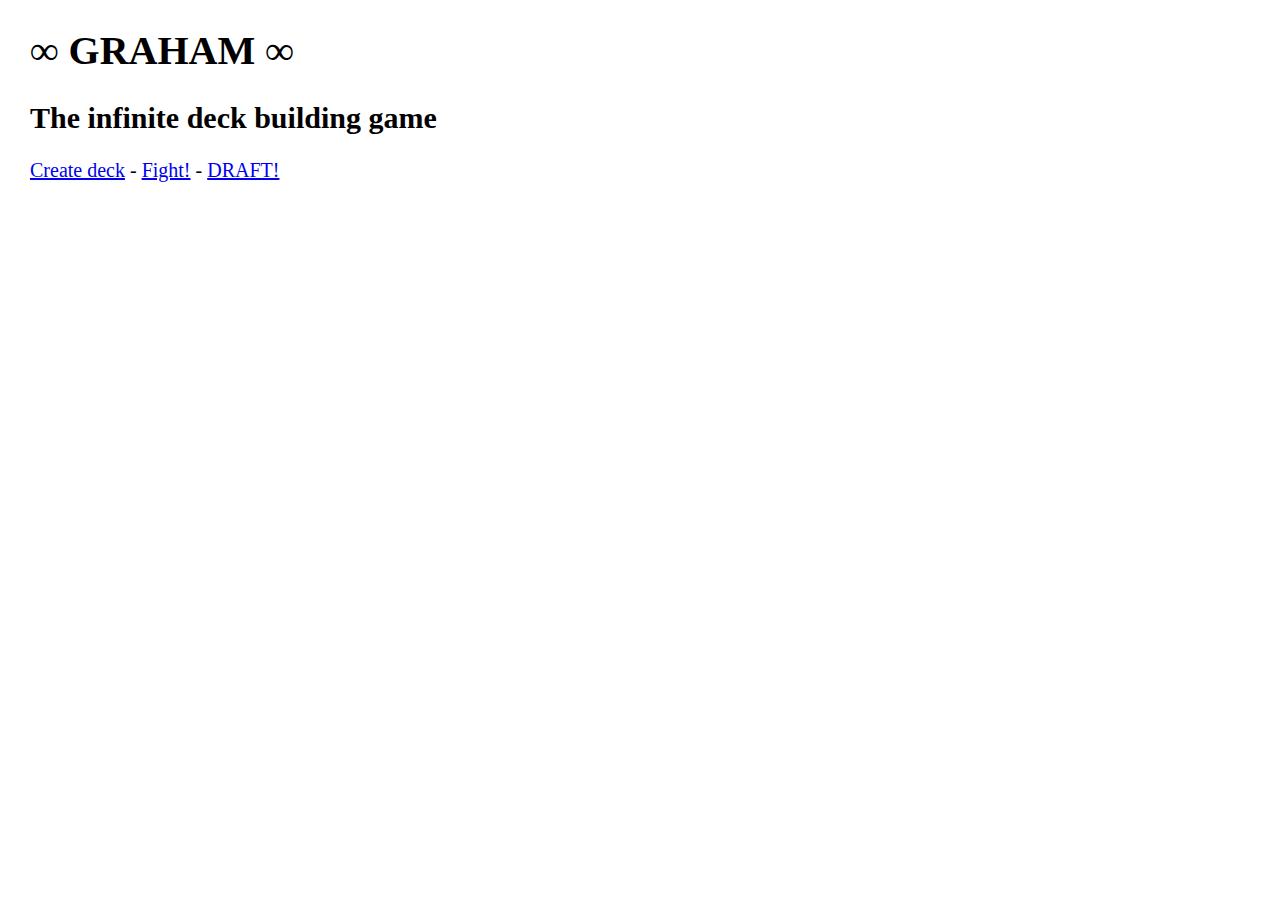
<file: index.html>
<!DOCTYPE html>
<html lang="fr">
    <head>
        <link rel="stylesheet" type="text/css" href="style.css">
    </head>
    <body>
        <h1>∞ GRAHAM ∞</h1>
        <h2>The infinite deck building game</h2>

        <a href="deckEditor.html">Create deck</a> - <a href="fight.html">Fight!</a> - <a href="draft.html">DRAFT!</a>
    </body>
</html>
</file>
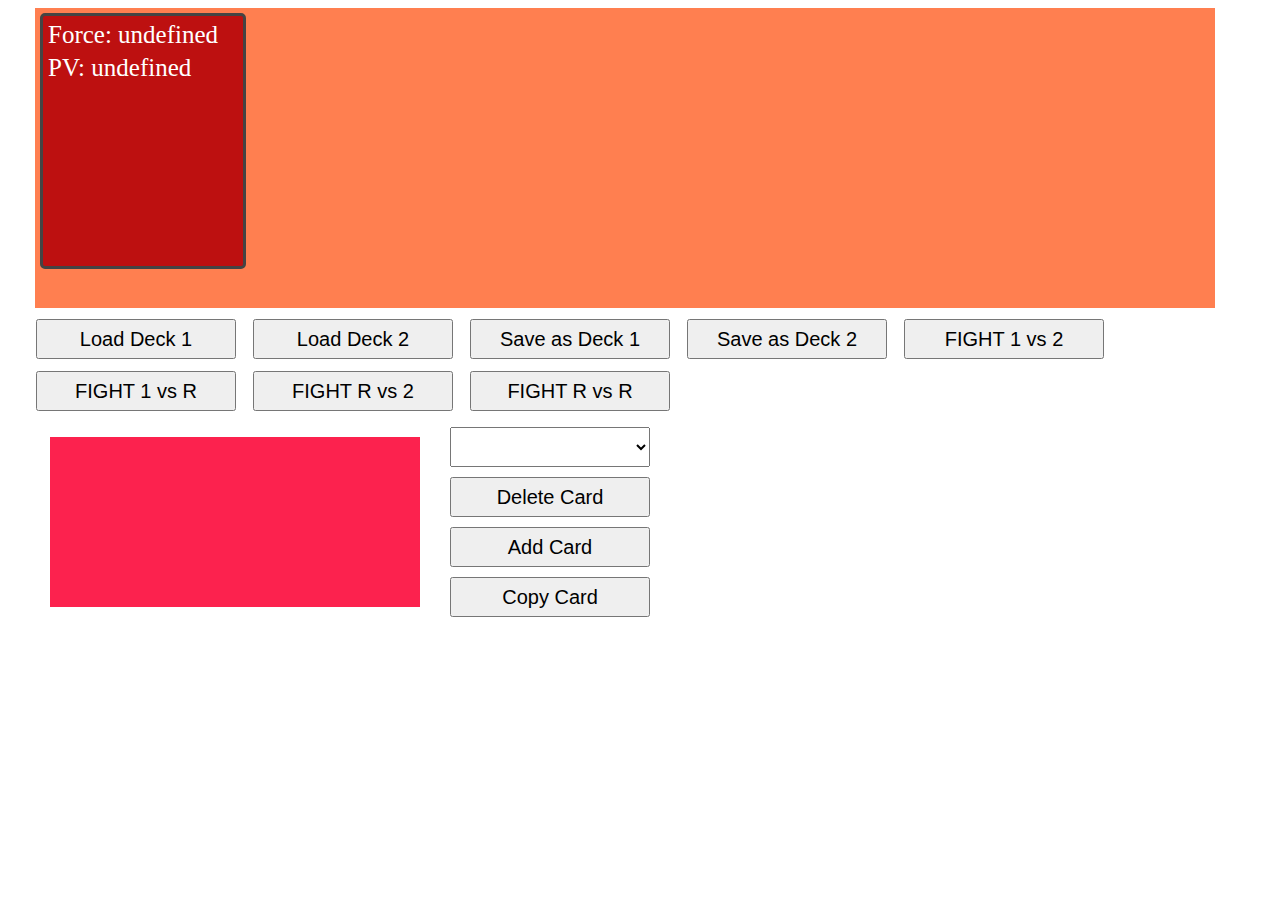
<file: deckEditor.html>
<!DOCTYPE html>
<html lang="fr">

<head>
    <link rel="stylesheet" type="text/css" href="style.css">
</head>

<body>
    <div id="deck-editor">
        <div id="cards-list"></div>
        <div id="cards-total-power"></div>
        <div id="cards-actions">
            <button class="deck-action" onclick="deckEditor.loadDeck(1)">Load Deck 1</button>
            <button class="deck-action" onclick="deckEditor.loadDeck(2)">Load Deck 2</button>
            <button class="deck-action" onclick="deckEditor.saveAsDeck(1)">Save as Deck 1</button>
            <button class="deck-action" onclick="deckEditor.saveAsDeck(2)">Save as Deck 2</button>
            <button class="deck-action" onclick="window.open('fight.html', '_blank')">FIGHT 1 vs 2</button>
            <button class="deck-action" onclick="window.open('fight.html?deck2=RANDOM', '_blank')">FIGHT 1 vs R</button>
            <button class="deck-action" onclick="window.open('fight.html?deck1=RANDOM', '_blank')">FIGHT R vs 2</button>
            <button class="deck-action" onclick="window.open('fight.html?deck1=RANDOM&deck2=RANDOM', '_blank')">FIGHT R
                vs R</button>
        </div>
        <div id="card-zone">
            <div id="card-editor"></div>
            <div id="card-actions">
                <select id="cards-selector" class="card-action"
                    onchange="deckEditor.selectedCardPos = this.selectedIndex; deckEditor.displayDeck()">
                </select>
                <!--button id="update-card-button" class="card-action" onclick="deckEditor.updateCard()">Update
                    Card</button-->
                <button id="delete-card-button" class="card-action" onclick="deckEditor.deleteCard()">Delete
                    Card</button>
                <button id="add-card-button" class="card-action" onclick="deckEditor.addCard()">Add Card</button>
                <button id="copy-card-button" class="card-action" onclick="deckEditor.copyCard()">Copy Card</button>
            </div>
        </div>
    </div>

    <script src="classVisualEffects.js"></script>
    <script src="visual.js"></script>
    <script src="tools.js"></script>
    <script src="classCapacity.js"></script>
    <script src="capacities.js"></script>
    <script src="names.js"></script>
    <script src="classCard.js"></script>
    <script src="classDeck.js"></script>
    <script src="classDeckEditor.js"></script>
    <script src="mainDeckEditor.js"></script>
</body>

</html>
</file>
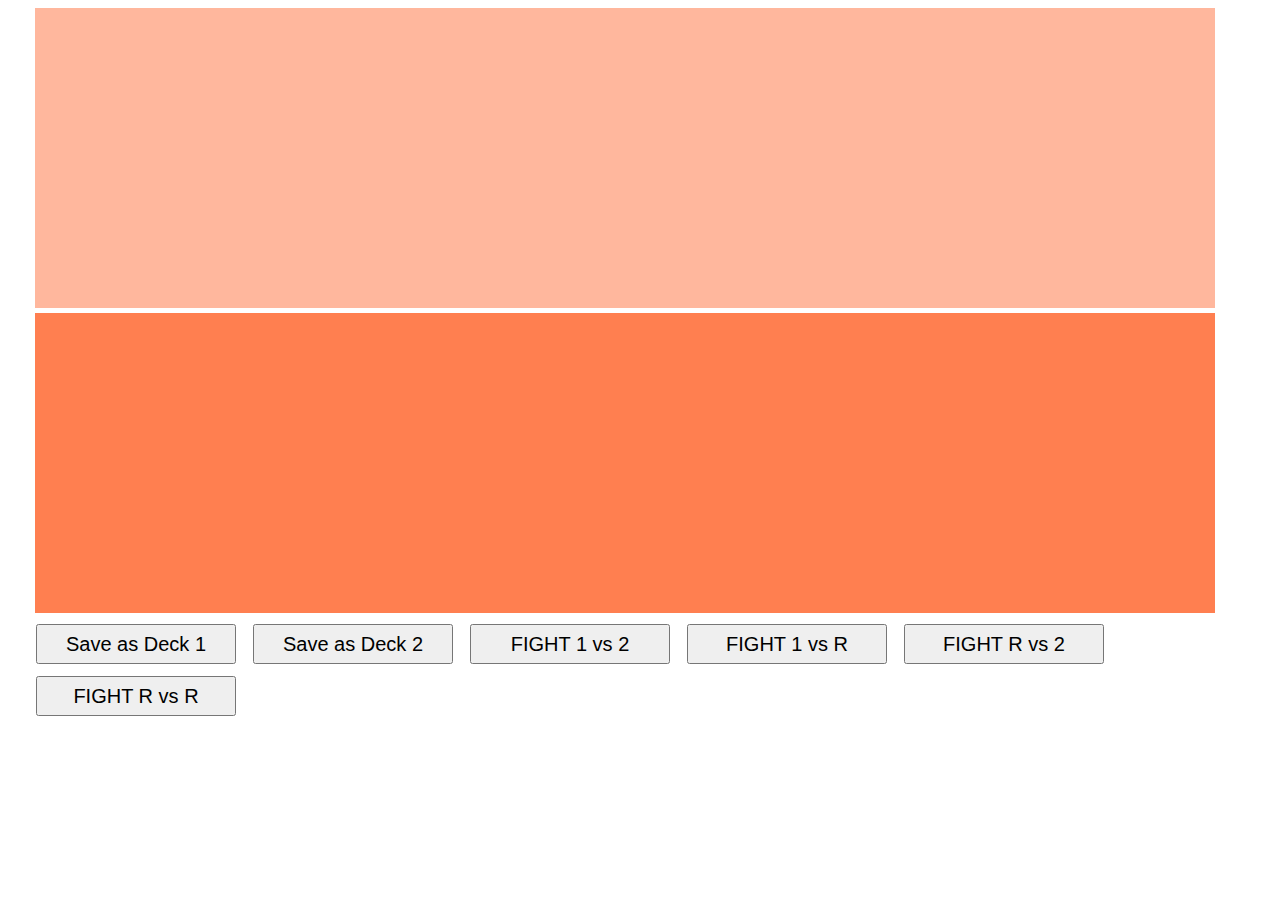
<file: draft.html>
<!DOCTYPE html>
<html lang="fr">

<head>
    <link rel="stylesheet" type="text/css" href="style.css">
</head>

<body>
    <div id="deck-editor">
        <div id="random-cards-list"></div>
        <div id="cards-list"></div>
        <div id="cards-total-power"></div>
        <div id="cards-actions">
            <button class="deck-action" onclick="deckEditor.saveAsDeck(1)">Save as Deck 1</button>
            <button class="deck-action" onclick="deckEditor.saveAsDeck(2)">Save as Deck 2</button>
            <button class="deck-action" onclick="window.open('fight.html', '_blank')">FIGHT 1 vs 2</button>
            <button class="deck-action" onclick="window.open('fight.html?deck2=RANDOM', '_blank')">FIGHT 1 vs R</button>
            <button class="deck-action" onclick="window.open('fight.html?deck1=RANDOM', '_blank')">FIGHT R vs 2</button>
            <button class="deck-action" onclick="window.open('fight.html?deck1=RANDOM&deck2=RANDOM', '_blank')">FIGHT R vs R</button>
        </div>
    </div>

    <script src="classVisualEffects.js"></script>
    <script src="visual.js"></script>
    <script src="tools.js"></script>
    <script src="classCapacity.js"></script>
    <script src="capacities.js"></script>
    <script src="names.js"></script>
    <script src="classCard.js"></script>
    <script src="classCardInMatch.js"></script>
    <script src="classDeck.js"></script>
    <script src="classDraft.js"></script>
    <script src="mainDraft.js"></script>
</body>

</html>
</file>
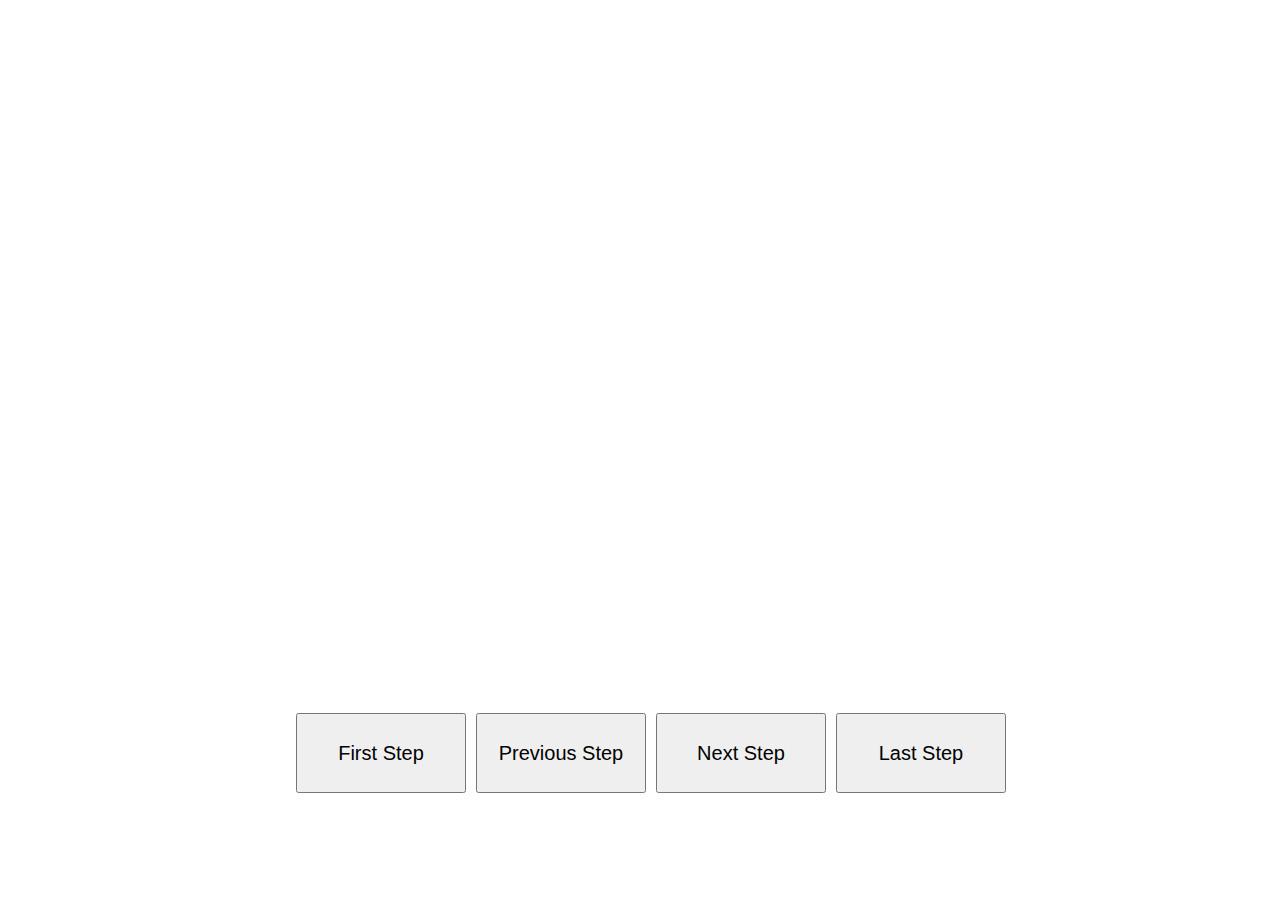
<file: fight.html>
<!DOCTYPE html>
<html lang="fr">

<head>
    <link rel="stylesheet" type="text/css" href="style.css">
</head>

<body>
    <div id="game"></div>

    <script src="visual.js"></script>
    <script src="classVisualEffects.js"></script>
    <script src="tools.js"></script>
    <script src="classCapacity.js"></script>
    <script src="classPile.js"></script>
    <script src="capacities.js"></script>
    <script src="names.js"></script>
    <script src="classCard.js"></script>
    <script src="classCardInMatch.js"></script>
    <script src="classDeckInMatch.js"></script>
    <script src="classDeck.js"></script>
    <script src="classMatch.js"></script>
    <script src="test.js"></script>
    <div id="step-buttons">
        <button id="first-step-button" class="change-step-buttons" onclick="displayGoToFirstStep(match)">First Step</button>
        <button id="previous-step-button" class="change-step-buttons" onclick="displayGoToPreviousStep(match)">Previous
            Step</button>
        <button id="next-step-button" class="change-step-buttons" onclick="displayGoToNextStep(match)">Next Step</button>
        <button id="last-step-button" class="change-step-buttons" onclick="displayGoToLastStep(match)">Last Step</button>
    </div>
    <script src="fightUI.js"></script>
    <script src="fightMain.js"></script>
</body>

</html>
</file>
<file: style.css>
body {
  font-size: 20px;
  margin-left: 30px;
}

/*--- In match ---*/

/* Meta */
.change-step-buttons {
  width: 170px;
  height: 80px;
  font-size: 20px;
}

#game {
  width: 100%;
  height: 700px;
}

/* Texts */
.indications {
  width: 100%;
  height: 100%;
  display: flex;
  justify-content: center;
  align-items: center;
}

/* Structures */
.battlefield {
  display: flex;
  justify-content: center;
  align-items: center;
  background-color: black;
  padding: 3px;
  margin: 5px;
  border-radius: 5px;
}

.card {
  background-color: grey;
  width: 200px;
  height: 250px;
  margin: 5px;
  border-radius: 5px;
  overflow-y: auto;
  border: solid;
  border-color: rgb(68, 68, 68);
}

#step-buttons {
  width: 100%;
  display: flex;
  justify-content: center;
}

.change-step-buttons {
  margin: 5px;
}

/* Special cards */
.dead-card {
  background-color: black;
  color: white;
}

.leader-card {
  background-color: rgb(187, 255, 0);
  color: rgb(0, 0, 0);
}

.entered-this-step {
  animation-name: appearing;
  animation-duration: 1s;
  animation-direction: normal;
  animation-iteration-count: 1;
}

.is-resolving {
  border-color: rgb(255, 255, 255);
  animation-name: resolving;
  animation-duration: 1s;
  animation-direction: alternate;
  animation-iteration-count: infinite;
}

.is-fighting-0 {
  animation-name: fighting0;
  animation-duration: 0.5s;
  animation-direction: alternate;
  animation-iteration-count: infinite;
}

.is-fighting-1 {
  animation-name: fighting1;
  animation-duration: 0.5s;
  animation-direction: alternate;
  animation-iteration-count: infinite;
}

/* Animations */
@keyframes appearing {
  from {
    scale: 0;
  }

  to {
    scale: 1;
  }
}

@keyframes resolving {
  from {
    scale: 1;
  }

  to {
    scale: 1.1;
  }
}

@keyframes fighting0 {
  from {
    position: relative;
    top: 0;
  }

  to {
    position: relative;
    top: 50px;
  }
}

@keyframes fighting1 {
  from {
    position: relative;
    top: 0;
  }

  to {
    position: relative;
    top: -50px;
  }
}

/* In a card */
.card-force {
  margin: 5px;
  font-size: 25px;
}

.card-pv {
  margin: 5px;
  font-size: 25px;
}

.card-capacity {
  margin: 7px;
  font-size: 20px;
}

/*--- In deck creator ---*/

.selected-card {
  background-color: rgb(189, 16, 16);
  color: white;
}

#random-cards-list {
  display: flex;
  margin: 5px;
  width: 95%;
  height: 300px;
  background-color: rgb(255, 183, 157);
}

#cards-list {
  display: flex;
  margin: 5px;
  width: 95%;
  height: 300px;
  background-color: coral;
}

.deck-action {
  margin: 6px;
  padding: 3px;
  width: 200px;
  height: 40px;
  font-size: 20px;
}

#card-zone {
  display: flex;
}

#card-editor {
  background-color: rgb(252, 34, 78);
  margin: 20px;
  padding: 10px;
  width: 350px;
}

.selector {
  min-width: 100px;
  height: 23px;
}

.card-action {
  display: block;
  margin: 10px;
  padding: 3px;
  width: 200px;
  height: 40px;
  font-size: 20px;
}
</file>
